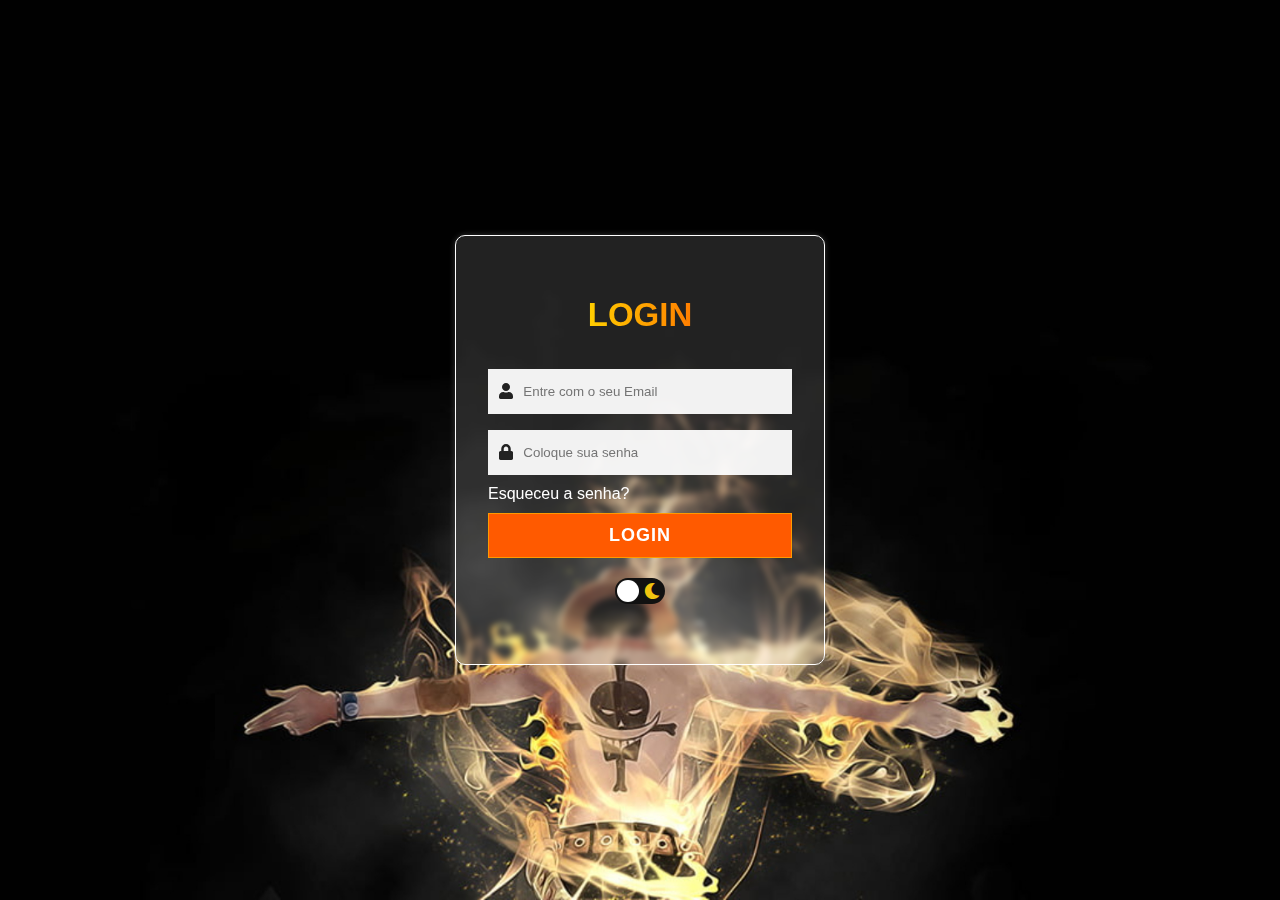
<file: index.html>
<!DOCTYPE html>
<html lang="pt-br">
<head>
    <meta charset="UTF-8">
    <meta http-equiv="X-UA-Compatible" content="IE=edge">
    <meta name="viewport" content="width=device-width, initial-scale=1.0">
    <title>Login page</title>
    <link rel="stylesheet" href="css/style.css">
    <link rel="stylesheet" href="https://cdnjs.cloudflare.com/ajax/libs/font-awesome/5.15.3/css/all.min.css">
</head>
<body class="bg-img">
    <div>
        <div class="content">
            <header class="animate-charcter">Login</header>
            <form action="#">
                <div class="field">
                    <span class="fa fa-user"></span>
                    <input type="text" required placeholder="Entre com o seu Email" />
                </div>
                <div class="field space">
                    <span class="fa fa-lock"></span>
                    <input type="password" class="pass-key" required placeholder="Coloque sua senha" />
                    <span class="show">Mostrar</span>
                </div>
                <div class="pass">
                    <a href="#">Esqueceu a senha?</a>
                </div>
                <div class="field">
                <input type="submit" value="LOGIN" />
            </div>
        </form>
        <div class="button">
            <input type="checkbox" class="checkbox" id="checkbox">
                <label for="checkbox" class="label">
                    <i class="fas fa-sun"></i>
                    <i class="fas fa-moon"></i>
                    <div class="ball"></div>
                </label>
        </div>
    </div>
</div>
    <script src="js/main.js"></script>
    <script src="js/button.js"></script>
</body>
</html>
</file>
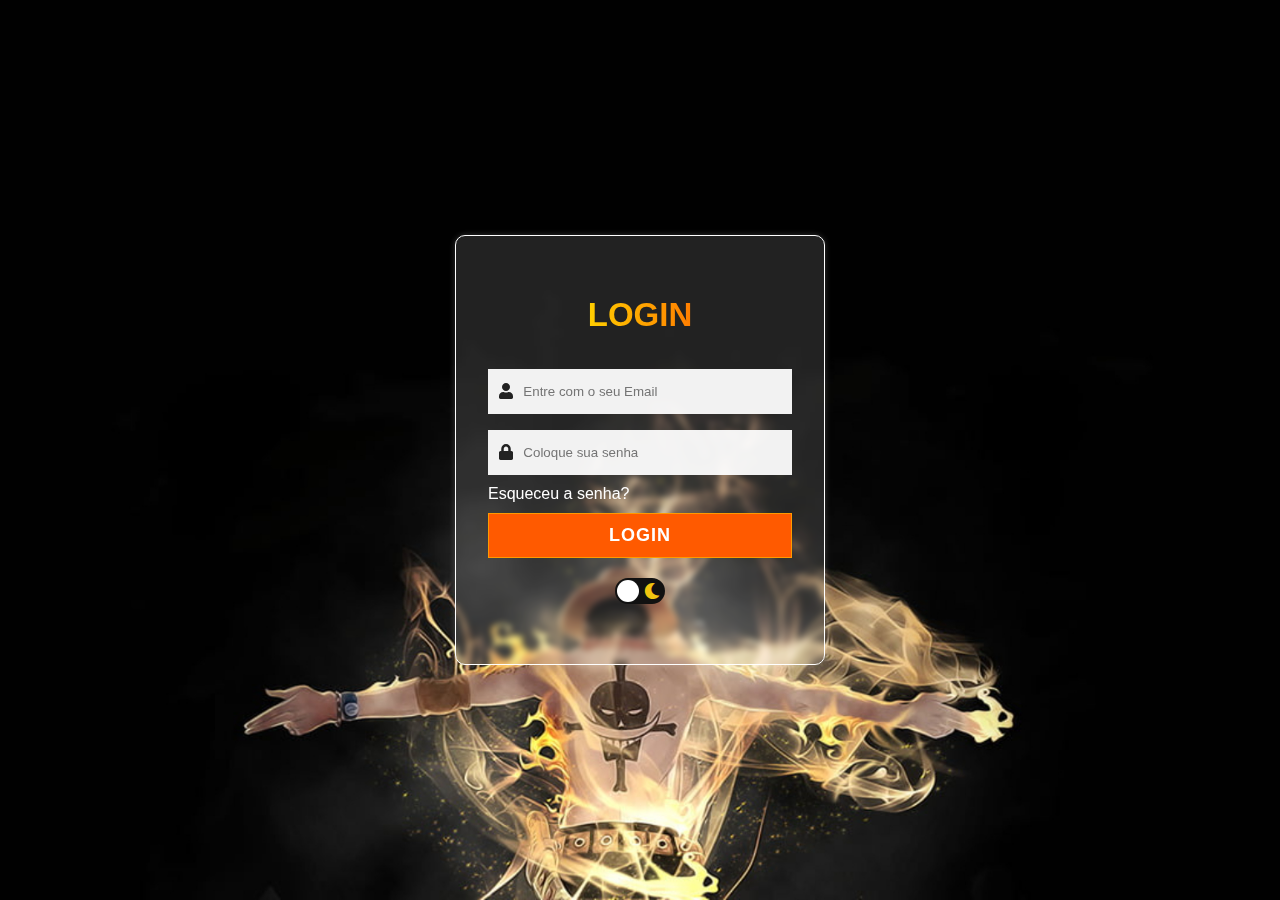
<file: login_page.html>
<!DOCTYPE html>
<html lang="pt-br">
<head>
    <meta charset="UTF-8">
    <meta http-equiv="X-UA-Compatible" content="IE=edge">
    <meta name="viewport" content="width=device-width, initial-scale=1.0">
    <title>Login page</title>
    <link rel="stylesheet" href="css/style.css">
    <link rel="stylesheet" href="https://cdnjs.cloudflare.com/ajax/libs/font-awesome/5.15.3/css/all.min.css">
</head>
<body class="bg-img">
    <div>
        <div class="content">
            <header class="animate-charcter" id="animate-charcter_dark">Login</header>
            <form action="#">
                <div class="field">
                    <span class="fa fa-user"></span>
                    <input type="text" required placeholder="Entre com o seu Email" />
                </div>
                <div class="field space">
                    <span class="fa fa-lock"></span>
                    <input type="password" class="pass-key" required placeholder="Coloque sua senha" />
                    <span class="show">Mostrar</span>
                </div>
                <div class="pass">
                    <a href="#">Esqueceu a senha?</a>
                </div>
                <div class="field">
                <input type="submit" value="LOGIN" />
            </div>
        </form>
        <div class="button">
            <input type="checkbox" class="checkbox" id="checkbox">
                <label for="checkbox" class="label">
                    <i class="fas fa-sun"></i>
                    <i class="fas fa-moon"></i>
                    <div class="ball"></div>
                </label>
        </div>
    </div>
</div>
    <script src="js/main.js"></script>
    <script src="js/button.js"></script>
</body>
</html>
</file>
<file: css/style.css>
*{
    margin: 0;
    padding: 0;
    box-sizing: border-box;
    user-select: none;
}
:root{
    --laranja1: #ff0000;
    --laranja2: #ff5a00;
    --laranja3: #ff9a00;
    --laranja4: #ffce00;
    --verde1: #167c12;
    --verde2: #57C84D;
    --verde3: #83D475;
    --verde4: #ABE098;
}
body.dark{
   background-image: url('../image/luffy_zoro.jpg'); 
   height: 100vh;
   background-size: cover;
   background-position: center;
   transition: background-image 0.5s linear;
}
.bg-img{
    background-image:url("../image/ace.jpg");
    height: 100vh;
    background-size: cover;
    background-position: center;
    transition: background-image 0.5s linear;
}
.bg-img::after{
    position: absolute;
    content: "";
    top: 0;
    left: 0;
    height: 100%;
    width: 100%;
}
.content{
    border-radius: 10px;
    position: absolute;
    top: 50%;
    left: 50%;
    z-index: 999;
    text-align: center;
    padding: 60px 32px;
    width: 370px;
    transform: translate(-50%, -50%);
    background: rgba(255, 255, 255, 0.133);
    border: 1px solid #fff;
    backdrop-filter: blur(3px);
    box-shadow: 0 0 6px 0 rgba(255, 255, 255, 0.203);
}
.content header{
    font-size: 33px;
    font-weight: 600;
    margin: 0 0 35px 0;
    font-family: Arial, Helvetica, sans-serif;
}
.dark .content header{
    font-size: 33px;
    font-weight: 600;
    margin: 0 0 35px 0;
    font-family: Arial, Helvetica, sans-serif;
}
.animate-charcter
{
   text-transform: uppercase;
  background-image: linear-gradient(
    -90deg,
    var(--laranja1) 0%,
    var(--laranja2) 29%,
    var(--laranja3) 67%,
    var(--laranja4) 100%
  );
  background-size: auto auto;
  background-clip: border-box;
  background-size: 200% auto;
  color: #fff;
  background-clip: text;
  -webkit-background-clip: text;
  -webkit-text-fill-color: transparent;
  animation: textclip 8s ease infinite;
  display: inline-block;
    font-size: 190px;
}
@keyframes textclip{
    0%{background-position:0% 50%}
    50%{background-position:100% 50%}
    100%{background-position:0% 50%}
}
.dark .animate-charcter{
   text-transform: uppercase;
  background-image: linear-gradient(
    -90deg,
    var(--verde1) 0%,
    var(--verde2) 29%,
    var(--verde3) 67%,
    var(--verde4) 100%
  );
  background-size: auto auto;
  background-clip: border-box;
  background-size: 200% auto;
  color: #fff;
  background-clip: text;
  -webkit-background-clip: text;
  -webkit-text-fill-color: transparent;
  animation: textclip 8s ease infinite;
  display: inline-block;
    font-size: 190px;
}
@keyframes textclip{
    0%{background-position:0% 50%}
    50%{background-position:100% 50%}
    100%{background-position:0% 50%}
}
.field{
    position: relative;
    height: 45px;
    width: 100%;
    display: flex;
    background: rgba(255, 255, 255, 0.94);
}
.field span{
    color: #222;
    width: 40px;
    line-height: 45px;
}
.field input{
    height: 100%;
    width: 100%;
    background: transparent;
    border: none;
    outline: none;
    color: #222;
    font: 16px;
    font-family: Arial, Helvetica, sans-serif;
}
.space{
    margin-top: 16px;
}
.show{
    position: absolute;
    right: 30px;
    font-size: 13px;
    font-weight: 700;
    color:#222;
    display: none;
    cursor: pointer;
    font-family: Arial, Helvetica, sans-serif;
}
.pass-key:valid ~ .show{
    display: block;
}
.pass{
    text-align: left;
    margin: 10px 0;
}
.pass a{
    color: #fff;
    text-decoration: none;
    font-family: Arial, Helvetica, sans-serif;
}
.pass:hover a{
    text-decoration: underline;
}
.field input[type="submit"]{
    background: var(--laranja2);
    border: 1px solid var(--laranja3);
    color: #fff;
    font-size: 18px;
    letter-spacing: 1px;
    font-weight: 600;
    cursor: pointer;
    font-family: Arial, Helvetica, sans-serif;
    transition: .3s ease;
}
.field input[type="submit"]:hover{
    background: var(--laranja3);
}
.dark .field input[type="submit"]{
    background: var(--verde1);
    border: 1px solid var(--verde3);
    color: #fff;
    font-size: 18px;
    letter-spacing: 1px;
    font-weight: 600;
    cursor: pointer;
    font-family: Arial, Helvetica, sans-serif;
    transition: .3s ease;
}
.dark .field input[type="submit"]:hover{
    background: var(--verde2);
}
.login{
    color: #fff;
    margin: 20px 0;
    font-family: Arial, Helvetica, sans-serif;
}
i span{
    margin-left: 8px;
    font-weight: 500;
    letter-spacing: 1px;
    font-size: 16px;
    font-family: Arial, Helvetica, sans-serif;
}
.checkbox{
    opacity: 0;
    position: absolute;
}
.button{
    display: flex;
    justify-content: center;
    flex-direction: column;
    align-items: center;
    padding-top: 20px;
}
.label{
    cursor: pointer;
    background-color: #111;
    display: flex;
    align-items: center;
    justify-content: space-between;
    position: relative;
    padding: 5px;
    border-radius: 50px;
    height: 26px;
    width: 50px;
}
.checkbox:checked + .label{
    background-color: #111;
}
.ball{
    position: absolute;
    background-color: #fff;
    top: 2px;
    left: 2px;
    width: 22px;
    height: 22px;
    border-radius: 50%;
    transition: transform 0.5s linear;
}
.checkbox:checked + .label .ball{
    transform: translateX(24px);
}
.fa-moon{
    color: #f1c40f;
}
.fa-sun{
    color: #f39c12;
}
</file>
